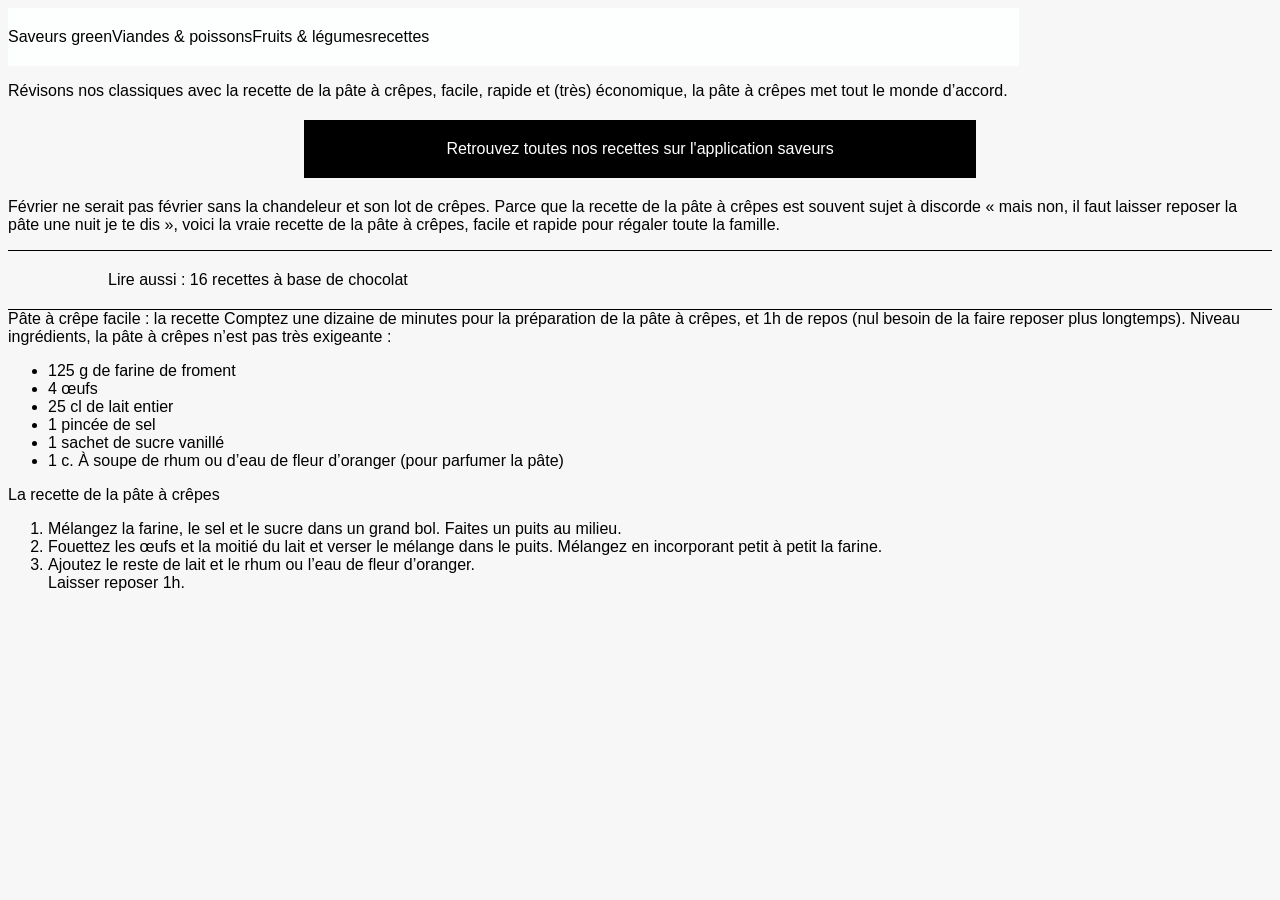
<file: HTML Exercice RPC/index.html>
<!DOCTYPE html>
<html lang="fr">
	<head>
		<title>Recette pâte à crèpes</title>
		<meta charset="utf-8">
		<link rel="stylesheet" href="style.css">
	</head>
	<body>
		<ul id="menu">
			<li>Saveurs green</li>
			<li>Viandes & poissons</li>
			<li>Fruits & légumes</li>
			<li>recettes</li>
		</ul>
<p>Révisons nos classiques avec la recette de la pâte à crêpes, facile, rapide et (très) économique, la pâte à crêpes met tout le monde d’accord.</p>
<div class="black-button">Retrouvez toutes nos recettes sur l'application saveurs</div>

<p>Février ne serait pas février sans la chandeleur et son lot de crêpes. Parce que la recette de la pâte à crêpes est souvent sujet à discorde « mais non, il faut laisser  reposer la pâte une nuit je te dis », voici la vraie recette de la pâte à crêpes, facile et rapide pour régaler toute la famille. </p>

<div class="border">
Lire aussi : 16 recettes à base de chocolat
</div>
Pâte à crêpe facile : la recette 
Comptez une dizaine de minutes pour la préparation de la pâte à crêpes, et 1h de repos  (nul besoin de la faire reposer plus longtemps).
Niveau ingrédients, la pâte à crêpes n’est pas très exigeante :
<ul>
	<li>125 g de farine de froment</li>
	<li>4 œufs</li>
	<li>25 cl de lait entier</li>
	<li>1 pincée de sel</li>
	<li>1 sachet de sucre vanillé</li>
	<li>1 c. À soupe de rhum ou d’eau de fleur d’oranger (pour parfumer la pâte)</li>
</ul>
La recette de la pâte à crêpes
<ol>
<li>Mélangez la farine, le sel et le sucre dans un grand bol. Faites un puits au milieu.</li>
<li>Fouettez les œufs et la moitié du lait et verser le mélange dans le puits. Mélangez en incorporant petit à petit la farine.</li>
<li>Ajoutez le reste de lait et le rhum ou l’eau de fleur d’oranger.<br/>
Laisser reposer 1h.</li>
</ol>
</body>
</html>
</file>
<file: HTML Exercice RPC/style.css>
body{
	font-family: sans-serif;
	background-color: #F7F7F7;
}
.black-button{
	color: white;
	background-color: black;
	margin: 20px auto;
	padding: 20px;
	width: 50%;
	text-align: center;
}

#menu{
	list-style-type: none;
	margin: 0;
	padding: 20px 0;
	overflow: hidden;
	width: 80%;
	background-color: #FDFEFE;
}

#menu li {
	float: left;
}
	
.border{
	border-top: 1px solid;
	border-bottom: 1px solid;
	padding: 20px 100px;
}
</file>
